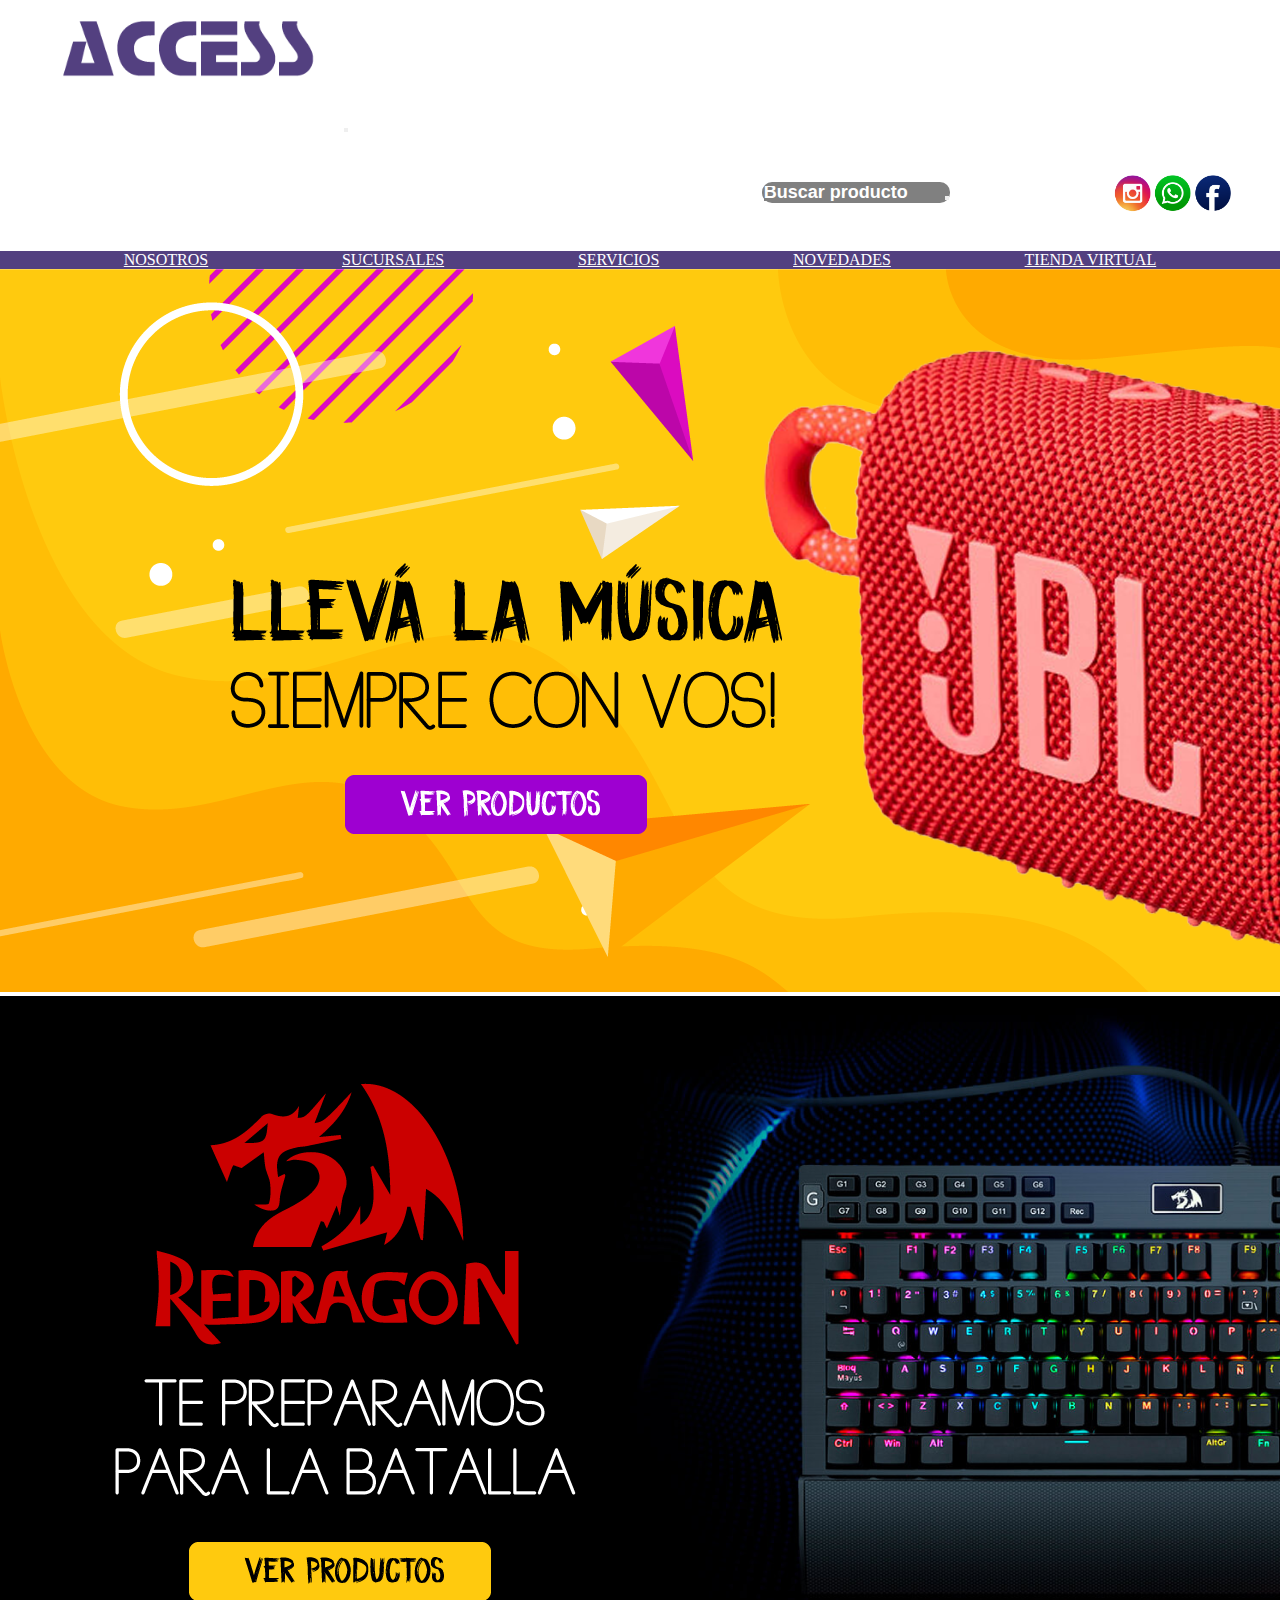
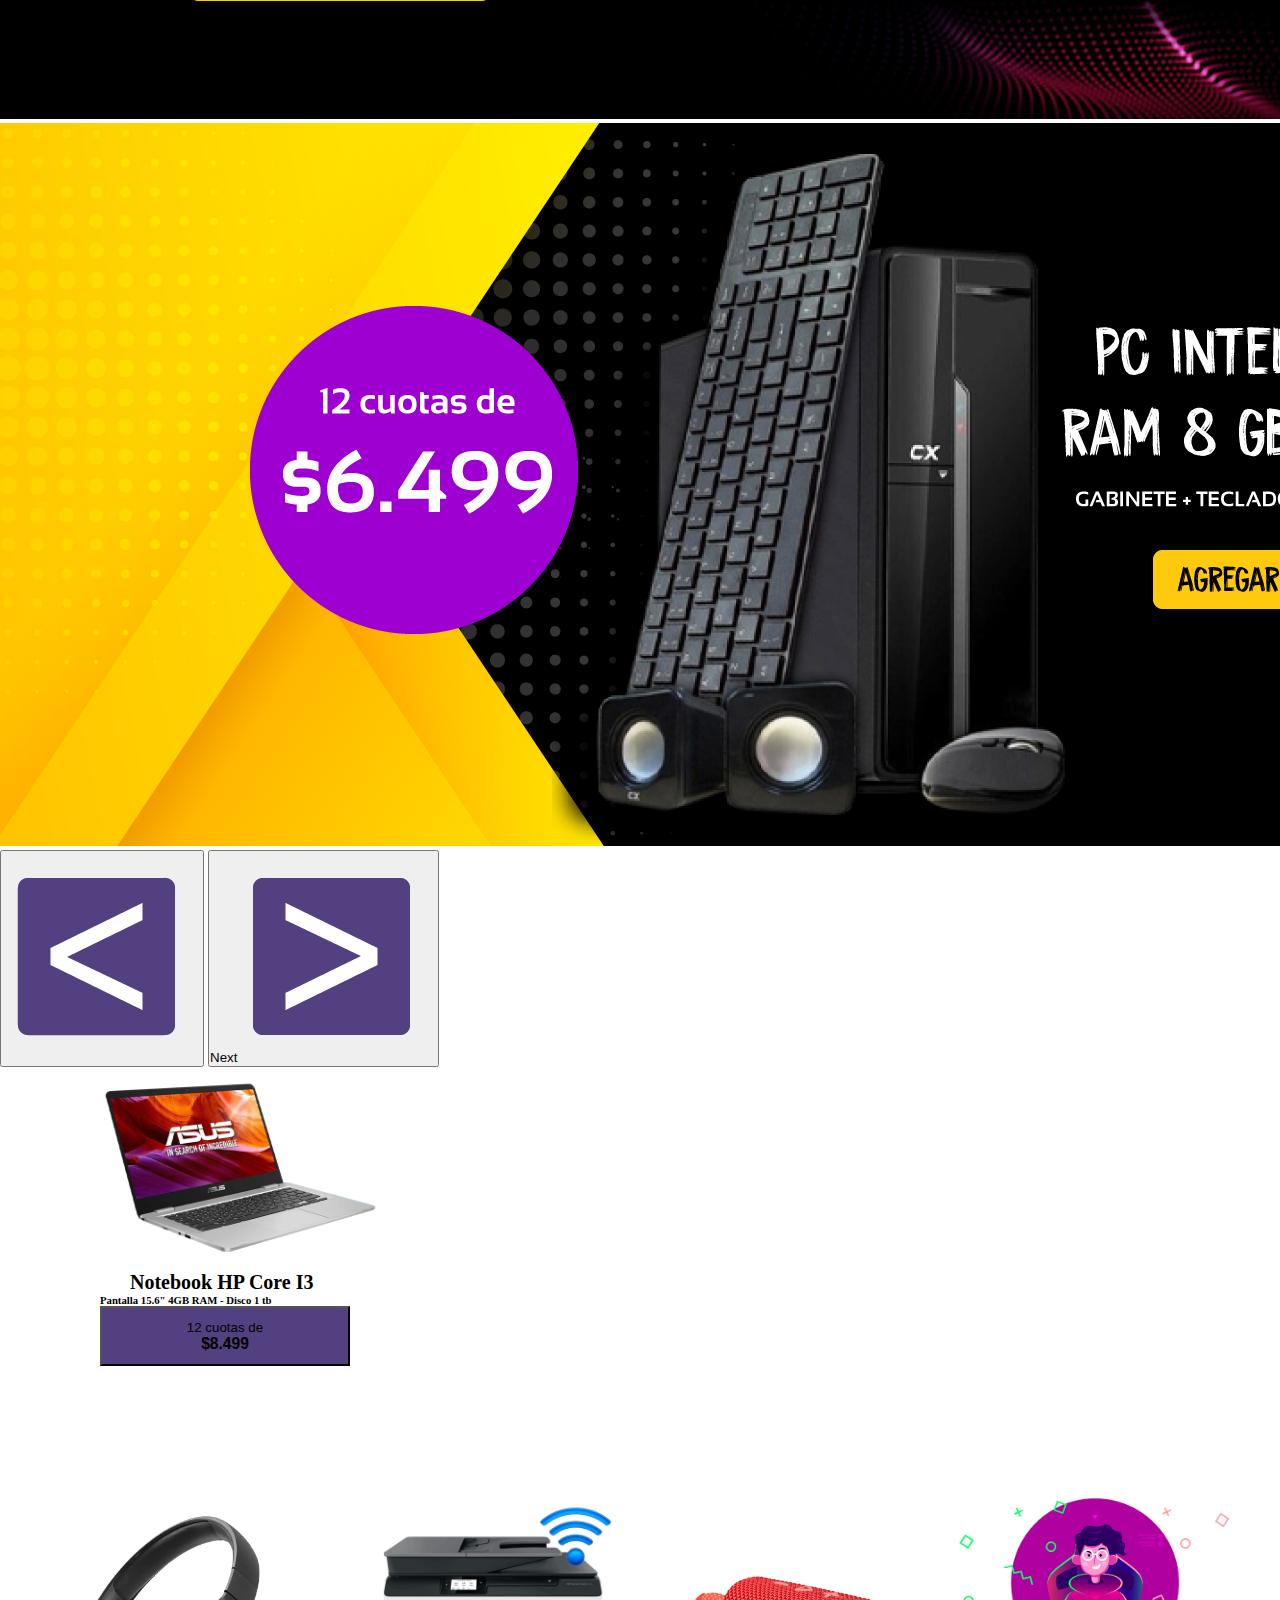
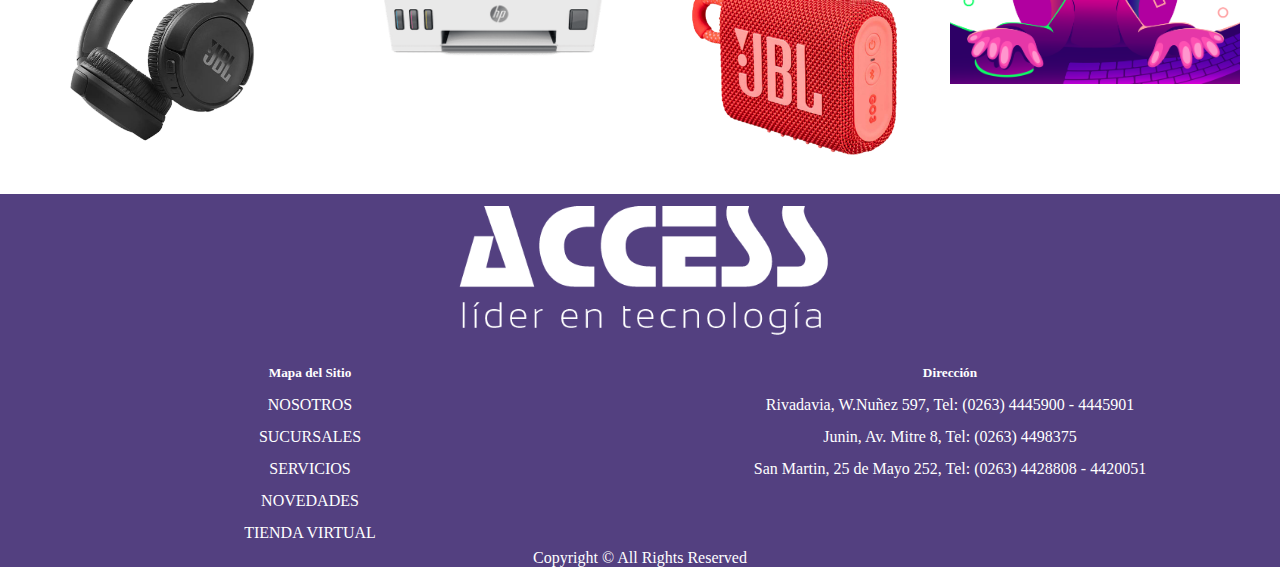
<file: index.html>
<!DOCTYPE html>
<html lang="es">

<head>
  <meta charset="UTF-8" />
  <meta http-equiv="X-UA-Compatible" content="IE=edge" />
  <meta name="viewport" content="width=device-width, initial-scale=1.0" />
  <title>ACCESS - TIENDA VIRTUAL</title>
  <link rel="stylesheet" href="https://cdnjs.cloudflare.com/ajax/libs/font-awesome/6.0.0-beta3/css/all.min.css"
    integrity="sha512-Fo3rlrZj/k7ujTnHg4CGR2D7kSs0v4LLanw2qksYuRlEzO+tcaEPQogQ0KaoGN26/zrn20ImR1DfuLWnOo7aBA=="
    crossorigin="anonymous" referrerpolicy="no-referrer" />

  <link href="https://cdn.jsdelivr.net/npm/bootstrap@5.0.2/dist/css/bootstrap.min.css" rel="stylesheet"
    integrity="sha384-EVSTQN3/azprG1Anm3QDgpJLIm9Nao0Yz1ztcQTwFspd3yD65VohhpuuCOmLASjC" crossorigin="anonymous" />

  <link rel="stylesheet" href="webaccess/public/css/home.css" />
  <link rel="stylesheet" media="only screen and (max-width: 768px)" href="webaccess/public/css/home.css" />
  <link rel="stylesheet" href="https://fonts.googleapis.com/css?family=ExpletusSans" />

  <script src="https://cdn.jsdelivr.net/npm/bootstrap@5.0.2/dist/js/bootstrap.bundle.min.js"
    integrity="sha384-MrcW6ZMFYlzcLA8Nl+NtUVF0sA7MsXsP1UyJoMp4YLEuNSfAP+JcXn/tWtIaxVXM" crossorigin="anonymous">
  </script>
</head>

<body class="hidden">
  <!-- HOME -->
  <!-- CARGA PREVIA -->
  <div class="centrado" id="onload">
    <div class="d-flex justify-content-center text-warning">
      <div class="spinner-border" role="status">
        <span class="visually-hidden">Loading...</span>
      </div>
    </div>
  </div>
  <!-- ENCABEZADO -->
  <header class="header">
    <nav class="navbar bootless-margin navbar-expand-lg navbar-light bg-dark">
      <div class="container-fluid bootless-container">
        <div class="fixed-elements-nav">
          <a class="" href="index.html"><img class="logo" src="webaccess/public/img/logo.png" alt="logo access" /></a>
          <button class="navbar-toggler" type="button" data-bs-toggle="collapse" data-bs-target="#navbarText"
            aria-controls="navbarText" aria-expanded="false" aria-label="Toggle navigation">
            <span class="navbar-toggler-icon"></span>
          </button>
        </div>


        <div class="collapse navbar-collapse inline-elements-nav " id="navbarText">
          <ul class="navbar-nav  mb-2 mb-lg-0">
            <form class="search d-flex">
              <input class="form-control me-2" type="search" placeholder="Buscar producto" aria-label="Search" />
              <button class="btn btn" type="submit">
                <i class="fas fa-search"></i>
              </button>
            </form>

            <ul class="nav-smallscreen">
              <li class="nav-item">
                <a class="nav-link active" aria-current="page" href="nosotros.html">NOSOTROS</a>
              </li>
              <li class="nav-item">
                <a class="nav-link" href="sucursales.html">SUCURSALES</a>
              </li>
              <li class="nav-item">
                <a class="nav-link" href="servicios.html">SERVICIOS</a>
              </li>
              <li class="nav-item">
                <a class="nav-link" href="novedades.html">NOVEDADES</a>
              </li>
              <li class="nav-item">
                <a class="nav-link" href="tienda.html" tabindex="-1" aria-disabled="true"><i
                    class="fas fa-shopping-cart"></i>TIENDA VIRTUAL</a>
              </li>
            </ul>
            <div class=" login-media" id="navbarSupportedContent">
              <ul class="navbar-nav  mb-2 mb-lg-0">
                <li class="nav-item sesion">
                  <a class=" nav-link" aria-current="page" href="login.html"><i class="fas fa-3x fa-user"></i>Iniciar
                    sesión</a>
                </li>
                <ul class="redes d-flex" aria-labelledby="navbarDropdown">
                  <li>
                    <a class="instagram" href="#"><img class="instagram" src="webaccess/public/img/iconos-redes3.png"
                        alt="instagram" /></a>
                  </li>
                  <li>
                    <a class="whatsapp" href="#"><img class="whatsapp" src="webaccess/public/img/iconos-redes2.png"
                        alt="whatsapp" /></a>
                  </li>
                  <li>
                    <a class="facebook" href="#"><img class="facebook" src="webaccess/public/img/iconos-redes1.png"
                        alt="facebook" /></a>
                  </li>
                </ul>
              </ul>
            </div>
          </ul>

        </div>
      </div>
    </nav>
  </header>

  <!-- NAVEGADOR -->

  <ul class="nav">
    <li class="nav-item">
      <a class="nav-link active" aria-current="page" href="nosotros.html">NOSOTROS</a>
    </li>
    <li class="nav-item">
      <a class="nav-link" href="sucursales.html">SUCURSALES</a>
    </li>
    <li class="nav-item">
      <a class="nav-link" href="servicios.html">SERVICIOS</a>
    </li>
    <li class="nav-item">
      <a class="nav-link" href="novedades.html">NOVEDADES</a>
    </li>
    <li class="nav-item">
      <a class="nav-link" href="tienda.html" tabindex="-1" aria-disabled="true"><i
          class="fas fa-shopping-cart"></i>TIENDA VIRTUAL</a>
    </li>
  </ul>

  <!-- CAROUSEL -->

  <div id="carouselExampleControls" class="carousel slide pt-1" data-bs-ride="carousel">
    <div class="carousel-inner">
      <div class="carousel-item active">
        <img src="webaccess/public/img/banner.png" class="d-block w-100" alt="..." />
      </div>
      <div class="carousel-item">
        <img src="webaccess/public/img/banner1.png" class="d-block w-100" alt="..." />
      </div>
      <div class="carousel-item">
        <img src="webaccess/public/img/banner2.png" class="d-block w-100" alt="..." />
      </div>
    </div>
    <button class="carousel-control-prev" type="button" data-bs-target="#carouselExampleControls" data-bs-slide="prev">
      <span class="carousel-control-prev-icon" aria-hidden="true"></span>
      <span class="visually-hidden"></span><img src="webaccess/public/img/btn-atras.png" alt="">
    </button>
    <button class="carousel-control-next" type="button" data-bs-target="#carouselExampleControls" data-bs-slide="next">
      <span class="carousel-control-next-icon" aria-hidden="true"></span>
      <span class="visually-hidden">Next</span><img src="webaccess/public/img/btn-siguiente.png" alt="">
    </button>
  </div>

  <!-- PRODUCTOS PEQUEÑOS CON PRECIOS -->
  <div class="card-body sliderinf bg-light">
    <div class="sliding-background" style="animation: slide 0s linear infinite;">
      <div class="sldartimg">
        <img class="imgsliderinf" src="webaccess/public/img/NOTE-ASUS.png" alt="">
        <br>
        <div class="descripcion-img">
          <h4 class="tituloimg">Notebook HP Core I3</h4>
          <h6 class="descripcionimg">Pantalla 15.6" 4GB RAM - Disco 1 tb</h6>
        </div>
        <button type="button" class="buttonimg btn btn-primary btn-sm">12 cuotas de</h6>
          <h3 class="precio">$8.499</h3>
        </button>
      </div>
    </div>
  </div>
  <!-- AGRUPACION DE CATEGORIAS EN 4 TARJETAS GRANDES -->

  <div class="container contenedor-tarjetas">
    <div class="container-fluid m-5">
      <div class="row row-cols-2">
        <div class="novedad col-5 bg-danger p-2 m-2">
          <img class="novedad-imagen" src="webaccess/public/img/Auricular-jbl.png" alt="" />
        </div>
        <div class="novedad col-5 bg-dark p-2 m-2">
          <img class="novedad-imagen" src="webaccess/public/img/IMPRESORA-HP.png" alt="" />
        </div>
        <div class="novedad col-5 bg-warning p-2 m-2">
          <img class="novedad-imagen" src="webaccess/public/img/parlante-jbl1.png" alt="" />
        </div>
        <div class="novedad col-5 bg-success p-2 m-2">
          <img class="novedad-imagen" src="webaccess/public/img/pibe-de-fondo.png" alt="" />
        </div>
      </div>
    </div>
  </div>
  <!-- FOOTER -->

  <footer class="footer">
    <div>
      <img class="logo-blanco" src="webaccess/public/img/logo-blanco.png" alt="access" />
    </div>

    <ul class="row">
      <li>
        <h5>Mapa del Sitio</h5>

        <ul>
          <li>NOSOTROS</li>
          <li>SUCURSALES</li>
          <li>SERVICIOS</li>
          <li>NOVEDADES</li>
          <li>TIENDA VIRTUAL</li>
        </ul>
      </li>

      <li>
        <h5>Dirección</h5>
        <p>Rivadavia, W.Nuñez 597, Tel: (0263) 4445900 - 4445901</p>
        <p>Junin, Av. Mitre 8, Tel: (0263) 4498375</p>
        <p>San Martin, 25 de Mayo 252, Tel: (0263) 4428808 - 4420051</p>
      </li>
    </ul>

    <p>Copyright © All Rights Reserved</p>
  </footer>
  <script src="https://code.jquery.com/jquery-3.5.1.js" integrity="sha256-QWo7LDvxbWT2tbbQ97B53yJnYU3WhH/C8ycbRAkjPDc="
    crossorigin="anonymous"></script>
  <script src="https://code.jquery.com/jquery-3.6.0.min.js"></script>
  <script src="webaccess/public/js/preloader.js"></script>

</body>

</html>
</file>
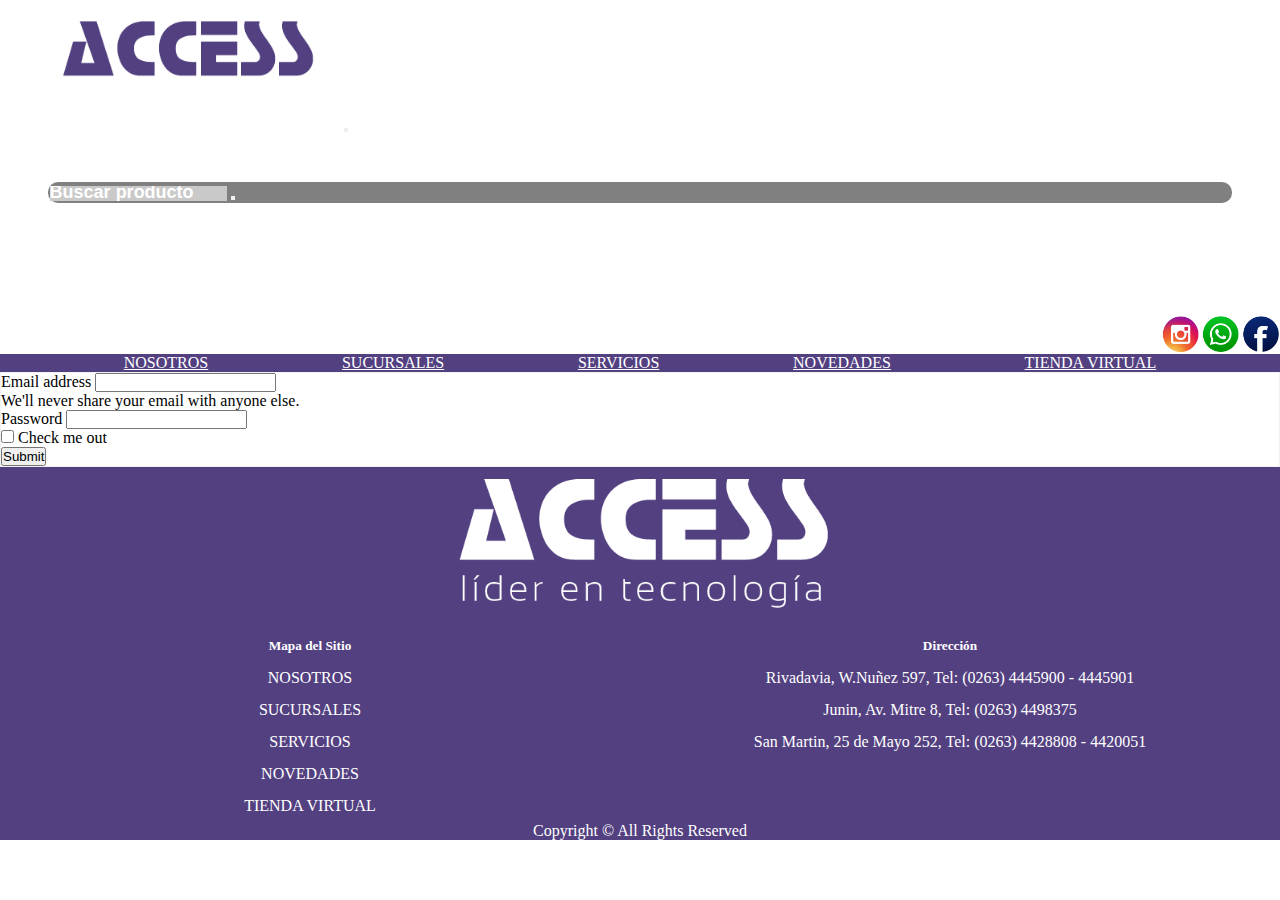
<file: login.html>
<!DOCTYPE html>
<html lang="es">
  <head>
    <meta charset="UTF-8" />
    <meta http-equiv="X-UA-Compatible" content="IE=edge" />
    <meta name="viewport" content="width=device-width, initial-scale=1.0" />
    <title>ACCESS - TIENDA VIRTUAL</title>
    <link
      rel="stylesheet"
      href="https://cdnjs.cloudflare.com/ajax/libs/font-awesome/6.0.0-beta3/css/all.min.css"
      integrity="sha512-Fo3rlrZj/k7ujTnHg4CGR2D7kSs0v4LLanw2qksYuRlEzO+tcaEPQogQ0KaoGN26/zrn20ImR1DfuLWnOo7aBA=="
      crossorigin="anonymous"
      referrerpolicy="no-referrer"
    />
    <link rel="stylesheet" href="/webaccess/public/css/home.css" />
    <link
      rel="stylesheet"
      media="only screen and (max-width: 768px)"
      href="/webaccess/public/css/home.css"
    />
    <link
      href="https://cdn.jsdelivr.net/npm/bootstrap@5.0.2/dist/css/bootstrap.min.css"
      rel="stylesheet"
      integrity="sha384-EVSTQN3/azprG1Anm3QDgpJLIm9Nao0Yz1ztcQTwFspd3yD65VohhpuuCOmLASjC"
      crossorigin="anonymous"
    />
    <script
      src="https://code.jquery.com/jquery-3.5.1.js"
      integrity="sha256-QWo7LDvxbWT2tbbQ97B53yJnYU3WhH/C8ycbRAkjPDc="
      crossorigin="anonymous"
    ></script>

    <link
      rel="stylesheet"
      href="https://fonts.googleapis.com/css?family=ExpletusSans"
    />

    <script
      src="https://cdn.jsdelivr.net/npm/bootstrap@5.0.2/dist/js/bootstrap.bundle.min.js"
      integrity="sha384-MrcW6ZMFYlzcLA8Nl+NtUVF0sA7MsXsP1UyJoMp4YLEuNSfAP+JcXn/tWtIaxVXM"
      crossorigin="anonymous"
    ></script>
  </head>
  <body>
    <!-- HOME -->
    <!-- CARGA PREVIA -->
    <div class="centrado" id="onload">
      <div class="d-flex justify-content-center text-warning">
        <div class="spinner-border" role="status">
          <span class="visually-hidden">Loading...</span>
        </div>
      </div>
    </div>
    <script src="https://code.jquery.com/jquery-3.6.0.min.js"></script>
    <script src="/webaccess/public/js/preloader.js"></script>
    <!-- ENCABEZADO -->
    <header class="header">
      <nav class="navbar navbar-expand-lg navbar-light bg-dark bg-gradient">
        <div class="container-fluid">
          <a class="" href="index.html"
            ><img
              class="logo"
              src="/webaccess/public/img/logo.png"
              alt="logo access"
          /></a>
          <button
            class="navbar-toggler"
            type="button"
            data-bs-toggle="collapse"
            data-bs-target="#navbarSupportedContent"
            aria-controls="navbarSupportedContent"
            aria-expanded="false"
            aria-label="Toggle navigation"
          >
            <span class="navbar-toggler-icon"></span>
          </button>
          <form class="search d-flex">
            <input
              class="form-control me-2"
              type="search"
              placeholder="Buscar producto"
              aria-label="Search"
              style="background-color: rgb(201, 201, 201)"
            />
            <button class="btn btn" type="submit">
              <i class="fas fa-search"></i>
            </button>
          </form>
          <div class="collapse navbar-collapse" id="navbarSupportedContent">
            <ul class="navbar-nav me-auto mb-2 mb-lg-0">
              <li class="nav-item">
                <a
                  class="sesion nav-link"
                  style="color: white; font-size: 20px"
                  aria-current="page"
                  href="#"
                  ><i class="fas fa-3x fa-user" style="margin: 10px"></i>Iniciar
                  sesión</a
                >
              </li>
              <ul class="redes d-flex" aria-labelledby="navbarDropdown">
                <li>
                  <a class="instagram" href="#"
                    ><img
                      class="instagram"
                      src="/webaccess/public/img/iconos-redes3.png"
                      alt="instagram"
                  /></a>
                </li>
                <li>
                  <a class="whatsapp" href="#"
                    ><img
                      class="whatsapp"
                      src="/webaccess/public/img/iconos-redes2.png"
                      alt="whatsapp"
                  /></a>
                </li>
                <li>
                  <a class="facebook" href="#"
                    ><img
                      class="facebook"
                      src="/webaccess/public/img/iconos-redes1.png"
                      alt="facebook"
                  /></a>
                </li>
              </ul>
            </ul>
          </div>
        </div>
      </nav>
    </header>

    <!-- NAVEGADOR -->

    <ul class="nav">
      <li class="nav-item">
        <a class="nav-link active" aria-current="page" href="nosotros.html"
          >NOSOTROS</a
        >
      </li>
      <li class="nav-item">
        <a class="nav-link" href="sucursales.html">SUCURSALES</a>
      </li>
      <li class="nav-item">
        <a class="nav-link" href="servicios.html">SERVICIOS</a>
      </li>
      <li class="nav-item">
        <a class="nav-link" href="novedades.html">NOVEDADES</a>
      </li>
      <li class="nav-item">
        <a
          class="nav-link"
          href="tienda.html"
          tabindex="-1"
          aria-disabled="true"
          ><i class="fas fa-shopping-cart"></i>TIENDA VIRTUAL</a
        >
      </li>
    </ul>
    <form>
      <div class="mb-3">
        <label for="exampleInputEmail1" class="form-label">Email address</label>
        <input
          type="email"
          class="form-control"
          id="exampleInputEmail1"
          aria-describedby="emailHelp"
        />
        <div id="emailHelp" class="form-text">
          We'll never share your email with anyone else.
        </div>
      </div>
      <div class="mb-3">
        <label for="exampleInputPassword1" class="form-label">Password</label>
        <input
          type="password"
          class="form-control"
          id="exampleInputPassword1"
        />
      </div>
      <div class="mb-3 form-check">
        <input type="checkbox" class="form-check-input" id="exampleCheck1" />
        <label class="form-check-label" for="exampleCheck1">Check me out</label>
      </div>
      <button type="submit" class="btn btn-primary">Submit</button>
    </form>

    <!-- FOOTER -->
    <footer class="footer">
      <div>
        <img
          class="logo-blanco"
          src="/webaccess/public/img/logo-blanco.png"
          alt="access"
        />
      </div>

      <ul class="row">
        <li>
          <h5>Mapa del Sitio</h5>

          <ul>
            <li>NOSOTROS</li>
            <li>SUCURSALES</li>
            <li>SERVICIOS</li>
            <li>NOVEDADES</li>
            <li>TIENDA VIRTUAL</li>
          </ul>
        </li>

        <li>
          <h5>Dirección</h5>
          <p>Rivadavia, W.Nuñez 597, Tel: (0263) 4445900 - 4445901</p>
          <p>Junin, Av. Mitre 8, Tel: (0263) 4498375</p>
          <p>San Martin, 25 de Mayo 252, Tel: (0263) 4428808 - 4420051</p>
        </li>
      </ul>

      <p>Copyright © All Rights Reserved</p>
    </footer>
  </body>
</html>
</file>
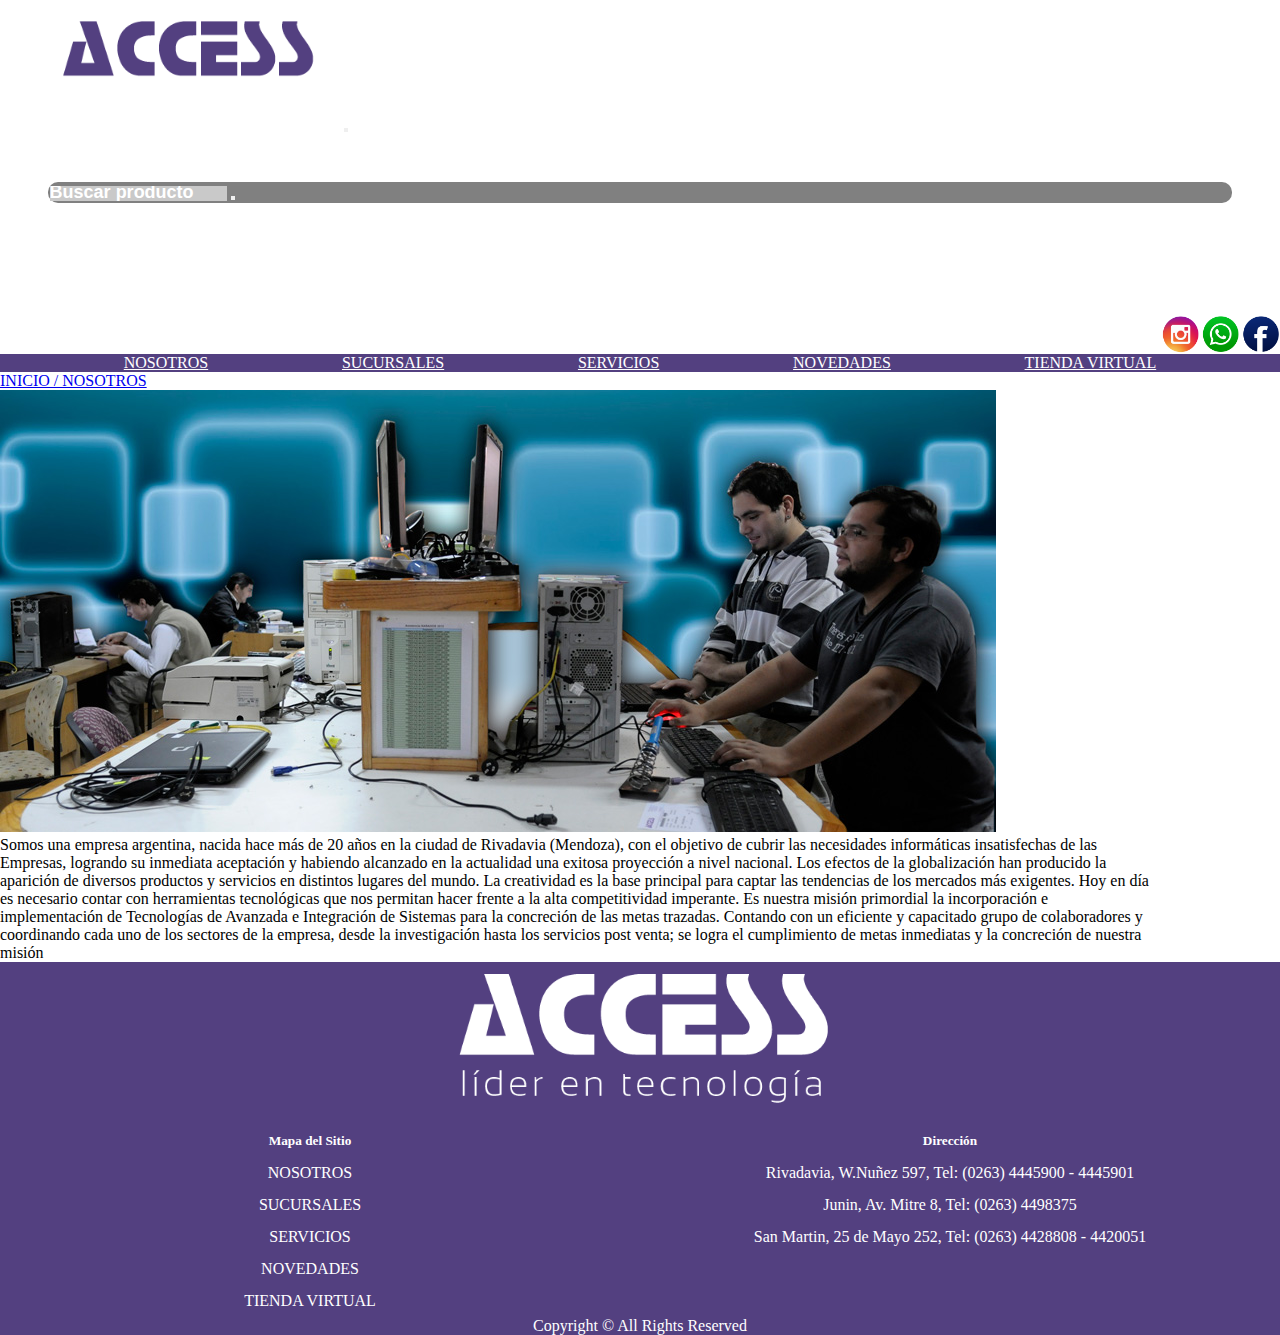
<file: nosotros.html>
<!DOCTYPE html>
<html lang="es">
  <head>
    <meta charset="UTF-8" />
    <meta http-equiv="X-UA-Compatible" content="IE=edge" />
    <meta name="viewport" content="width=device-width, initial-scale=1.0" />
    <title>ACCESS - TIENDA VIRTUAL</title>
    <link
      rel="stylesheet"
      href="https://cdnjs.cloudflare.com/ajax/libs/font-awesome/6.0.0-beta3/css/all.min.css"
      integrity="sha512-Fo3rlrZj/k7ujTnHg4CGR2D7kSs0v4LLanw2qksYuRlEzO+tcaEPQogQ0KaoGN26/zrn20ImR1DfuLWnOo7aBA=="
      crossorigin="anonymous"
      referrerpolicy="no-referrer"
    />
    <link rel="stylesheet" href="/webaccess/public/css/home.css" />
    <link
      rel="stylesheet"
      media="only screen and (max-width: 768px)"
      href="/webaccess/public/css/home.css"
    />
    <link
      href="https://cdn.jsdelivr.net/npm/bootstrap@5.0.2/dist/css/bootstrap.min.css"
      rel="stylesheet"
      integrity="sha384-EVSTQN3/azprG1Anm3QDgpJLIm9Nao0Yz1ztcQTwFspd3yD65VohhpuuCOmLASjC"
      crossorigin="anonymous"
    />
    <script
      src="https://code.jquery.com/jquery-3.5.1.js"
      integrity="sha256-QWo7LDvxbWT2tbbQ97B53yJnYU3WhH/C8ycbRAkjPDc="
      crossorigin="anonymous"
    ></script>

    <link
      rel="stylesheet"
      href="https://fonts.googleapis.com/css?family=ExpletusSans"
    />

    <script
      src="https://cdn.jsdelivr.net/npm/bootstrap@5.0.2/dist/js/bootstrap.bundle.min.js"
      integrity="sha384-MrcW6ZMFYlzcLA8Nl+NtUVF0sA7MsXsP1UyJoMp4YLEuNSfAP+JcXn/tWtIaxVXM"
      crossorigin="anonymous"
    ></script>
  </head>
  <body>
    <!-- HOME -->
    <!-- CARGA PREVIA -->
    <div class="centrado" id="onload">
      <div class="d-flex justify-content-center text-warning">
        <div class="spinner-border" role="status">
          <span class="visually-hidden">Loading...</span>
        </div>
      </div>
    </div>
    <script src="https://code.jquery.com/jquery-3.6.0.min.js"></script>
    <script src="/webaccess/public/js/preloader.js"></script>
    <!-- ENCABEZADO -->
    <header class="header">
      <nav class="navbar navbar-expand-lg navbar-light bg-dark bg-gradient">
        <div class="container-fluid">
          <a class="" href="index.html"><img
            class="logo"
            src="/webaccess/public/img/logo.png"
            alt="logo access"
          /></a>
          <button
            class="navbar-toggler"
            type="button"
            data-bs-toggle="collapse"
            data-bs-target="#navbarSupportedContent"
            aria-controls="navbarSupportedContent"
            aria-expanded="false"
            aria-label="Toggle navigation"
          >
            <span class="navbar-toggler-icon"></span>
          </button>
          <form class="search d-flex">
            <input
              class="form-control me-2"
              type="search"
              placeholder="Buscar producto"
              aria-label="Search"
              style="background-color: rgb(201, 201, 201)"
            />
            <button class="btn btn" type="submit">
              <i class="fas fa-search"></i>
            </button>
          </form>
          <div class="collapse navbar-collapse" id="navbarSupportedContent">
            <ul class="navbar-nav me-auto mb-2 mb-lg-0">
              <li class="nav-item">
                <a
                  class="sesion nav-link"
                  style="color: white; font-size: 20px"
                  aria-current="page"
                  href="login.html"
                  ><i class="fas fa-3x fa-user" style="margin: 10px"></i>Iniciar
                  sesión</a
                >
              </li>
              <ul class="redes d-flex" aria-labelledby="navbarDropdown">
                <li>
                  <a class="instagram" href="#"
                    ><img
                      class="instagram"
                      src="/webaccess/public/img/iconos-redes3.png"
                      alt="instagram"
                  /></a>
                </li>
                <li>
                  <a class="whatsapp" href="#"
                    ><img
                      class="whatsapp"
                      src="/webaccess/public/img/iconos-redes2.png"
                      alt="whatsapp"
                  /></a>
                </li>
                <li>
                  <a class="facebook" href="#"
                    ><img
                      class="facebook"
                      src="/webaccess/public/img/iconos-redes1.png"
                      alt="facebook"
                  /></a>
                </li>
              </ul>
            </ul>
          </div>
        </div>
      </nav>
    </header>

    <!-- NAVEGADOR -->

    <ul class="nav">
      <li class="nav-item">
        <a class="nav-link active" aria-current="page" href="nosotros.html">NOSOTROS</a>
      </li>
      <li class="nav-item">
        <a class="nav-link" href="sucursales.html">SUCURSALES</a>
      </li>
      <li class="nav-item">
        <a class="nav-link" href="servicios.html">SERVICIOS</a>
      </li>
      <li class="nav-item">
        <a class="nav-link" href="novedades.html">NOVEDADES</a>
      </li>
      <li class="nav-item">
        <a
          class="nav-link"
          href="tienda.html"
          tabindex="-1"
          aria-disabled="true"
          ><i class="fas fa-shopping-cart"></i>TIENDA VIRTUAL</a
        >
      </li>
    </ul>

<!-- NOSOTROS -->

    <!-- NAV DE NOSOTROS -->

    <nav class="navbar navbar-light bg-light">
        <div class="container-fluid">
          <a class="navbar-brand" href="#">INICIO / NOSOTROS</a>
        </div>
      </nav>
  
      <div class="container-fluid pt-2 pb-2">
        <div class="card container-fluid" style="width: 90%">
          <img
            src="/webaccess/public/img/nosotros.jpg"
            class="card-img-top"
            alt="..."
          />
          <div class="card-body">
            <p class="card-text">
              Somos una empresa argentina, nacida hace más de 20 años en la ciudad
              de Rivadavia (Mendoza), con el objetivo de cubrir las necesidades
              informáticas insatisfechas de las Empresas, logrando su inmediata
              aceptación y habiendo alcanzado en la actualidad una exitosa
              proyección a nivel nacional. Los efectos de la globalización han
              producido la aparición de diversos productos y servicios en
              distintos lugares del mundo. La creatividad es la base principal
              para captar las tendencias de los mercados más exigentes. Hoy en día
              es necesario contar con herramientas tecnológicas que nos permitan
              hacer frente a la alta competitividad imperante. Es nuestra misión
              primordial la incorporación e implementación de Tecnologías de
              Avanzada e Integración de Sistemas para la concreción de las metas
              trazadas. Contando con un eficiente y capacitado grupo de
              colaboradores y coordinando cada uno de los sectores de la empresa,
              desde la investigación hasta los servicios post venta; se logra el
              cumplimiento de metas inmediatas y la concreción de nuestra misión
            </p>
          </div>
        </div>
      </div>

<!-- FOOTER -->


<footer class="footer">
  <div>
    <img
      class="logo-blanco"
      src="/webaccess/public/img/logo-blanco.png"
      alt="access"
    />
  </div>

  <ul class="row">
    <li>
      <h5>Mapa del Sitio</h5>

      <ul>
        <li>NOSOTROS</li>
        <li>SUCURSALES</li>
        <li>SERVICIOS</li>
        <li>NOVEDADES</li>
        <li>TIENDA VIRTUAL</li>
      </ul>
    </li>

    <li>
      <h5>Dirección</h5>
      <p>Rivadavia, W.Nuñez 597, Tel: (0263) 4445900 - 4445901</p>
          <p>Junin, Av. Mitre 8, Tel: (0263) 4498375</p>
          <p>San Martin, 25 de Mayo 252, Tel: (0263) 4428808 - 4420051</p>
    </li>
  </ul>

  <p>Copyright © All Rights Reserved</p>
</footer>
</body>
</html>
</file>
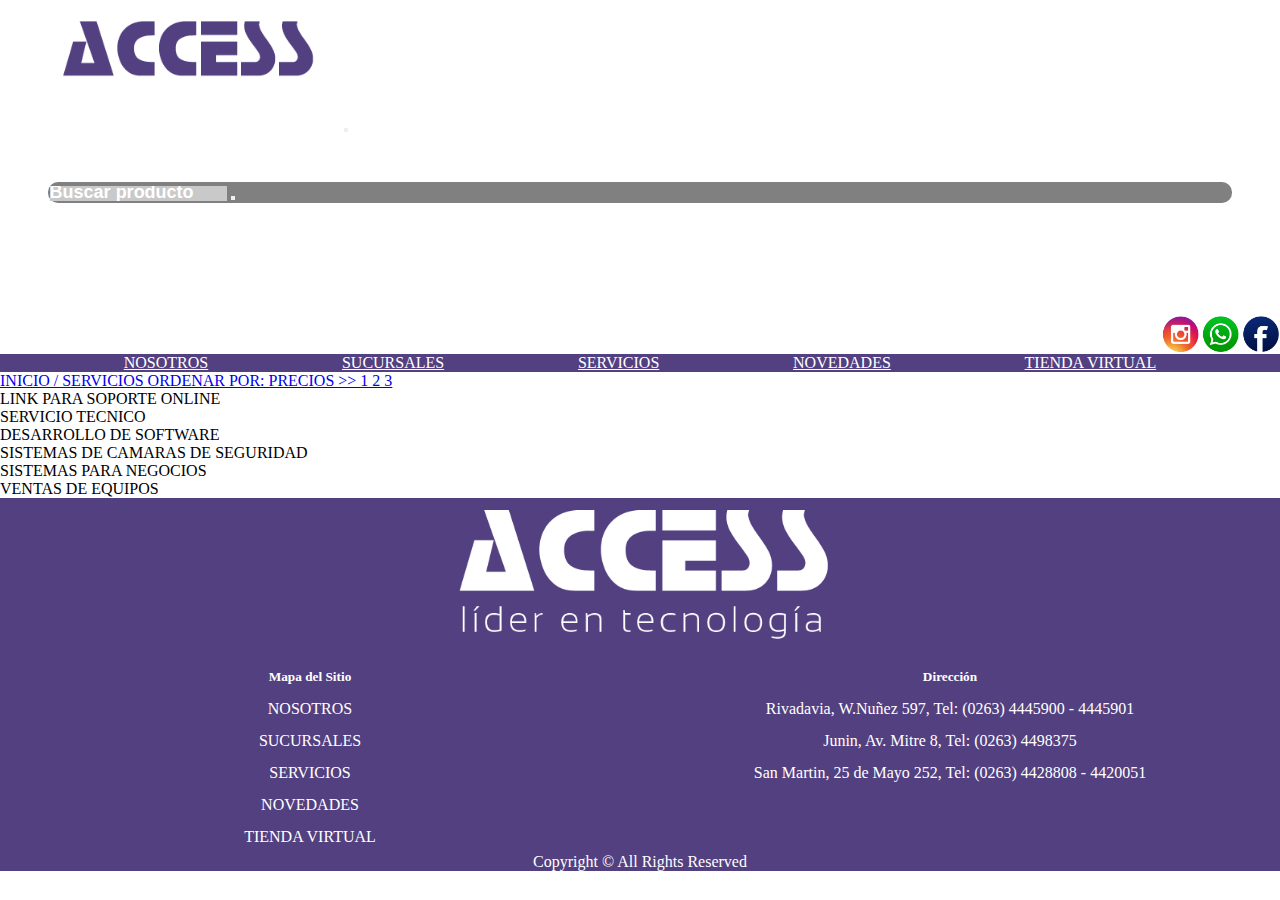
<file: servicios.html>
<!DOCTYPE html>
<html lang="es">
  <head>
    <meta charset="UTF-8" />
    <meta http-equiv="X-UA-Compatible" content="IE=edge" />
    <meta name="viewport" content="width=device-width, initial-scale=1.0" />
    <title>ACCESS - TIENDA VIRTUAL</title>
    <link
      rel="stylesheet"
      href="https://cdnjs.cloudflare.com/ajax/libs/font-awesome/6.0.0-beta3/css/all.min.css"
      integrity="sha512-Fo3rlrZj/k7ujTnHg4CGR2D7kSs0v4LLanw2qksYuRlEzO+tcaEPQogQ0KaoGN26/zrn20ImR1DfuLWnOo7aBA=="
      crossorigin="anonymous"
      referrerpolicy="no-referrer"
    />
    <link rel="stylesheet" href="/webaccess/public/css/home.css" />
    <link
      rel="stylesheet"
      media="only screen and (max-width: 768px)"
      href="/webaccess/public/css/home.css"
    />
    <link
      href="https://cdn.jsdelivr.net/npm/bootstrap@5.0.2/dist/css/bootstrap.min.css"
      rel="stylesheet"
      integrity="sha384-EVSTQN3/azprG1Anm3QDgpJLIm9Nao0Yz1ztcQTwFspd3yD65VohhpuuCOmLASjC"
      crossorigin="anonymous"
    />
    <script
      src="https://code.jquery.com/jquery-3.5.1.js"
      integrity="sha256-QWo7LDvxbWT2tbbQ97B53yJnYU3WhH/C8ycbRAkjPDc="
      crossorigin="anonymous"
    ></script>

    <link
      rel="stylesheet"
      href="https://fonts.googleapis.com/css?family=ExpletusSans"
    />

    <script
      src="https://cdn.jsdelivr.net/npm/bootstrap@5.0.2/dist/js/bootstrap.bundle.min.js"
      integrity="sha384-MrcW6ZMFYlzcLA8Nl+NtUVF0sA7MsXsP1UyJoMp4YLEuNSfAP+JcXn/tWtIaxVXM"
      crossorigin="anonymous"
    ></script>
  </head>
  <body>
    <!-- HOME -->
    <!-- CARGA PREVIA -->
    <div class="centrado" id="onload">
      <div class="d-flex justify-content-center text-warning">
        <div class="spinner-border" role="status">
          <span class="visually-hidden">Loading...</span>
        </div>
      </div>
    </div>
    <script src="https://code.jquery.com/jquery-3.6.0.min.js"></script>
    <script src="/webaccess/public/js/preloader.js"></script>
    <!-- ENCABEZADO -->
    <header class="header">
      <nav class="navbar navbar-expand-lg navbar-light bg-dark bg-gradient">
        <div class="container-fluid">
          <a class="" href="index.html"><img
            class="logo"
            src="/webaccess/public/img/logo.png"
            alt="logo access"
          /></a>
          <button
            class="navbar-toggler"
            type="button"
            data-bs-toggle="collapse"
            data-bs-target="#navbarSupportedContent"
            aria-controls="navbarSupportedContent"
            aria-expanded="false"
            aria-label="Toggle navigation"
          >
            <span class="navbar-toggler-icon"></span>
          </button>
          <form class="search d-flex">
            <input
              class="form-control me-2"
              type="search"
              placeholder="Buscar producto"
              aria-label="Search"
              style="background-color: rgb(201, 201, 201)"
            />
            <button class="btn btn" type="submit">
              <i class="fas fa-search"></i>
            </button>
          </form>
          <div class="collapse navbar-collapse" id="navbarSupportedContent">
            <ul class="navbar-nav me-auto mb-2 mb-lg-0">
              <li class="nav-item">
                <a
                  class="sesion nav-link"
                  style="color: white; font-size: 20px"
                  aria-current="page"
                  href="login.html"
                  ><i class="fas fa-3x fa-user" style="margin: 10px"></i>Iniciar
                  sesión</a
                >
              </li>
              <ul class="redes d-flex" aria-labelledby="navbarDropdown">
                <li>
                  <a class="instagram" href="#"
                    ><img
                      class="instagram"
                      src="/webaccess/public/img/iconos-redes3.png"
                      alt="instagram"
                  /></a>
                </li>
                <li>
                  <a class="whatsapp" href="#"
                    ><img
                      class="whatsapp"
                      src="/webaccess/public/img/iconos-redes2.png"
                      alt="whatsapp"
                  /></a>
                </li>
                <li>
                  <a class="facebook" href="#"
                    ><img
                      class="facebook"
                      src="/webaccess/public/img/iconos-redes1.png"
                      alt="facebook"
                  /></a>
                </li>
              </ul>
            </ul>
          </div>
        </div>
      </nav>
    </header>

    <!-- NAVEGADOR -->

    <ul class="nav">
      <li class="nav-item">
        <a class="nav-link active" aria-current="page" href="nosotros.html">NOSOTROS</a>
      </li>
      <li class="nav-item">
        <a class="nav-link" href="sucursales.html">SUCURSALES</a>
      </li>
      <li class="nav-item">
        <a class="nav-link" href="servicios.html">SERVICIOS</a>
      </li>
      <li class="nav-item">
        <a class="nav-link" href="novedades.html">NOVEDADES</a>
      </li>
      <li class="nav-item">
        <a
          class="nav-link"
          href="tienda.html"
          tabindex="-1"
          aria-disabled="true"
          ><i class="fas fa-shopping-cart"></i>TIENDA VIRTUAL</a
        >
      </li>
    </ul>

<!-- SERVICIOS -->

    <!-- NAV DE SERVICIOS Y PAGINACION -->

    <nav class="navbar navbar-light bg-light">
        <div class="container-fluid">
          <a class="navbar-brand" href="#"
            >INICIO / SERVICIOS ORDENAR POR: PRECIOS >> 1 2 3</a
          >
        </div>
      </nav>
  
      <!-- SERVICIOS -->
  
      <!-- LINK PARA SOPORTE ONLINE -->
  
      <ul>
        <li>LINK PARA SOPORTE ONLINE</li>
      </ul>
  
      <ul>
        <li>SERVICIO TECNICO</li>
        <li>DESARROLLO DE SOFTWARE</li>
        <li>SISTEMAS DE CAMARAS DE SEGURIDAD</li>
        <li>SISTEMAS PARA NEGOCIOS</li>
        <li>VENTAS DE EQUIPOS</li>
      </ul>


<!-- FOOTER -->


<footer class="footer">
  <div>
    <img
      class="logo-blanco"
      src="/webaccess/public/img/logo-blanco.png"
      alt="access"
    />
  </div>

  <ul class="row">
    <li>
      <h5>Mapa del Sitio</h5>

      <ul>
        <li>NOSOTROS</li>
        <li>SUCURSALES</li>
        <li>SERVICIOS</li>
        <li>NOVEDADES</li>
        <li>TIENDA VIRTUAL</li>
      </ul>
    </li>

    <li>
      <h5>Dirección</h5>
      <p>Rivadavia, W.Nuñez 597, Tel: (0263) 4445900 - 4445901</p>
          <p>Junin, Av. Mitre 8, Tel: (0263) 4498375</p>
          <p>San Martin, 25 de Mayo 252, Tel: (0263) 4428808 - 4420051</p>
    </li>
  </ul>

  <p>Copyright © All Rights Reserved</p>
</footer>
</body>
</html>
</file>
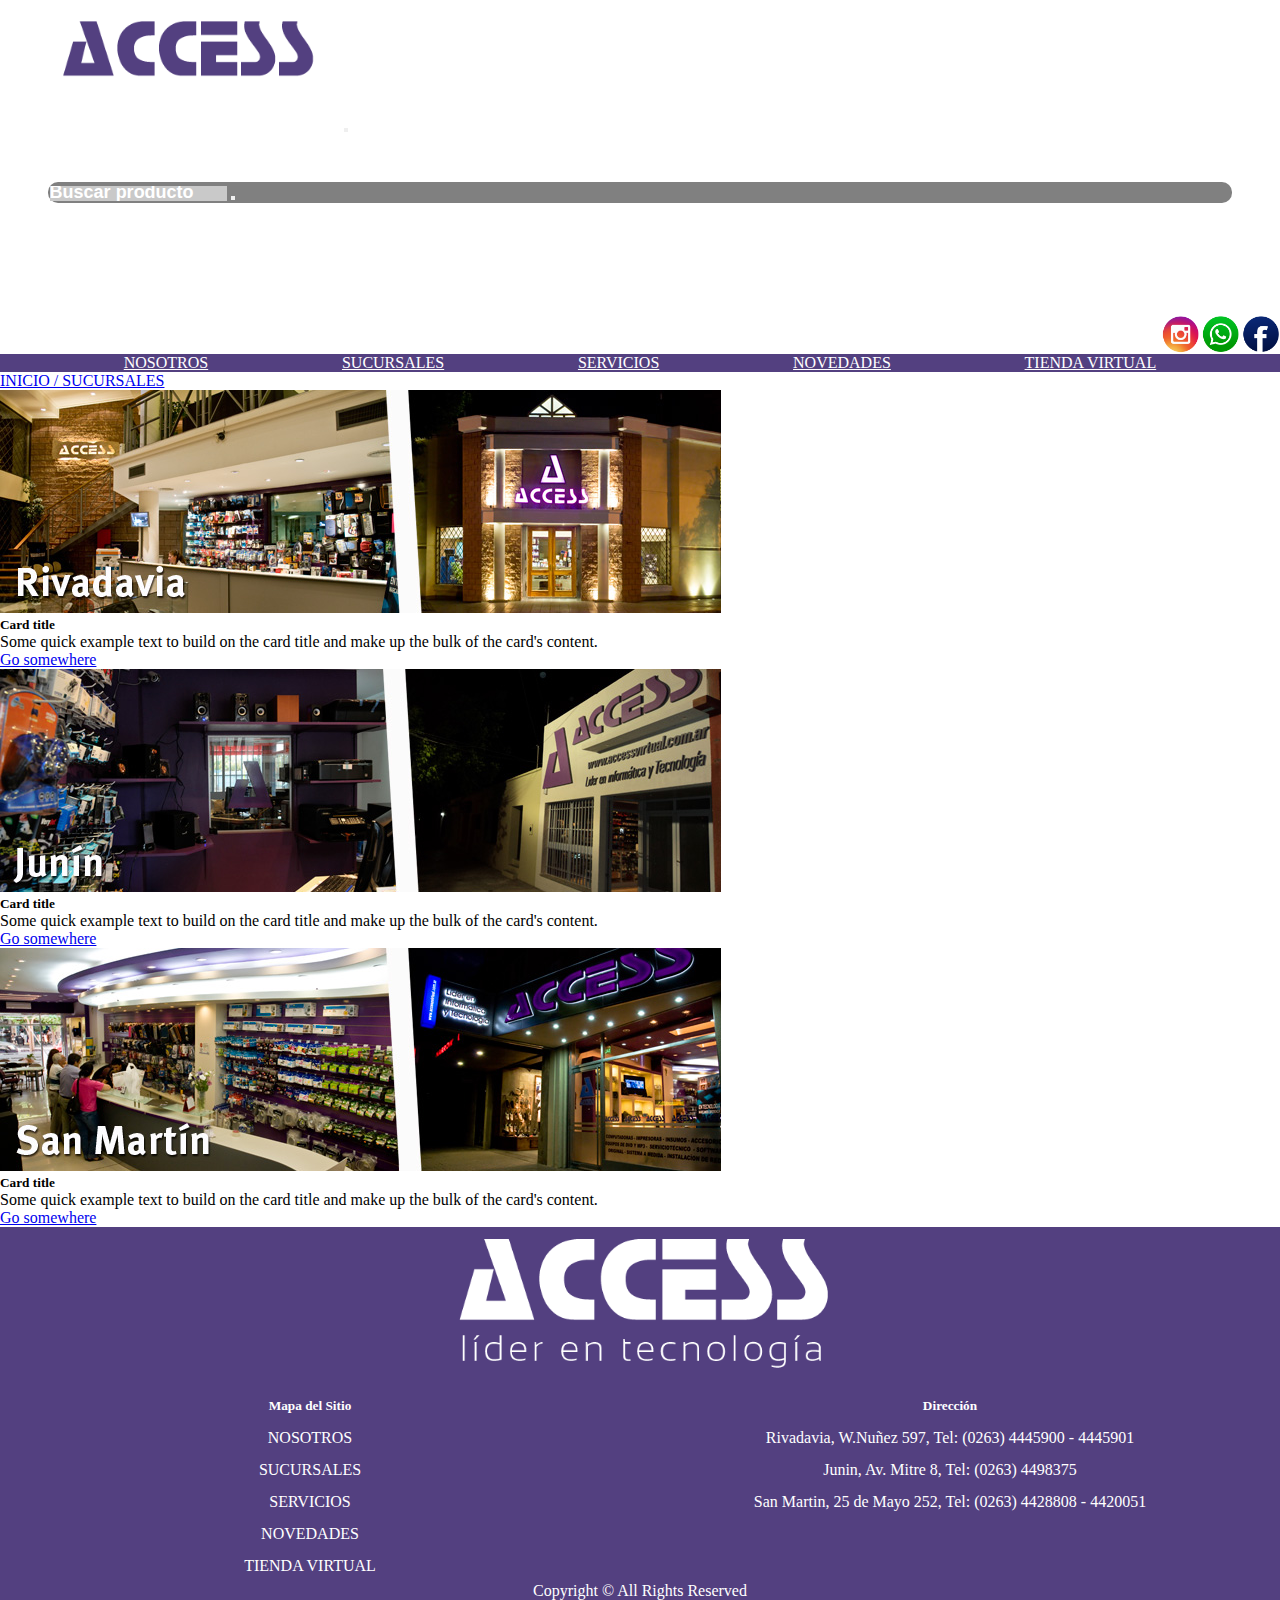
<file: sucursales.html>
<!DOCTYPE html>
<html lang="es">
  <head>
    <meta charset="UTF-8" />
    <meta http-equiv="X-UA-Compatible" content="IE=edge" />
    <meta name="viewport" content="width=device-width, initial-scale=1.0" />
    <title>ACCESS - TIENDA VIRTUAL</title>
    <link
      rel="stylesheet"
      href="https://cdnjs.cloudflare.com/ajax/libs/font-awesome/6.0.0-beta3/css/all.min.css"
      integrity="sha512-Fo3rlrZj/k7ujTnHg4CGR2D7kSs0v4LLanw2qksYuRlEzO+tcaEPQogQ0KaoGN26/zrn20ImR1DfuLWnOo7aBA=="
      crossorigin="anonymous"
      referrerpolicy="no-referrer"
    />
    <link rel="stylesheet" href="/webaccess/public/css/home.css" />
    <link
      rel="stylesheet"
      media="only screen and (max-width: 768px)"
      href="/webaccess/public/css/home.css"
    />
    <link
      href="https://cdn.jsdelivr.net/npm/bootstrap@5.0.2/dist/css/bootstrap.min.css"
      rel="stylesheet"
      integrity="sha384-EVSTQN3/azprG1Anm3QDgpJLIm9Nao0Yz1ztcQTwFspd3yD65VohhpuuCOmLASjC"
      crossorigin="anonymous"
    />
    <script
      src="https://code.jquery.com/jquery-3.5.1.js"
      integrity="sha256-QWo7LDvxbWT2tbbQ97B53yJnYU3WhH/C8ycbRAkjPDc="
      crossorigin="anonymous"
    ></script>

    <link
      rel="stylesheet"
      href="https://fonts.googleapis.com/css?family=ExpletusSans"
    />

    <script
      src="https://cdn.jsdelivr.net/npm/bootstrap@5.0.2/dist/js/bootstrap.bundle.min.js"
      integrity="sha384-MrcW6ZMFYlzcLA8Nl+NtUVF0sA7MsXsP1UyJoMp4YLEuNSfAP+JcXn/tWtIaxVXM"
      crossorigin="anonymous"
    ></script>
  </head>
  <body>
    <!-- HOME -->
    <!-- CARGA PREVIA -->
    <div class="centrado" id="onload">
      <div class="d-flex justify-content-center text-warning">
        <div class="spinner-border" role="status">
          <span class="visually-hidden">Loading...</span>
        </div>
      </div>
    </div>
    <script src="https://code.jquery.com/jquery-3.6.0.min.js"></script>
    <script src="/webaccess/public/js/preloader.js"></script>
    <!-- ENCABEZADO -->
    <header class="header">
      <nav class="navbar navbar-expand-lg navbar-light bg-dark bg-gradient">
        <div class="container-fluid">
          <a class="" href="index.html"><img
            class="logo"
            src="/webaccess/public/img/logo.png"
            alt="logo access"
          /></a>
          <button
            class="navbar-toggler"
            type="button"
            data-bs-toggle="collapse"
            data-bs-target="#navbarSupportedContent"
            aria-controls="navbarSupportedContent"
            aria-expanded="false"
            aria-label="Toggle navigation"
          >
            <span class="navbar-toggler-icon"></span>
          </button>
          <form class="search d-flex">
            <input
              class="form-control me-2"
              type="search"
              placeholder="Buscar producto"
              aria-label="Search"
              style="background-color: rgb(201, 201, 201)"
            />
            <button class="btn btn" type="submit">
              <i class="fas fa-search"></i>
            </button>
          </form>
          <div class="collapse navbar-collapse" id="navbarSupportedContent">
            <ul class="navbar-nav me-auto mb-2 mb-lg-0">
              <li class="nav-item">
                <a
                  class="sesion nav-link"
                  style="color: white; font-size: 20px"
                  aria-current="page"
                  href="login.html"
                  ><i class="fas fa-3x fa-user" style="margin: 10px"></i>Iniciar
                  sesión</a
                >
              </li>
              <ul class="redes d-flex" aria-labelledby="navbarDropdown">
                <li>
                  <a class="instagram" href="#"
                    ><img
                      class="instagram"
                      src="/webaccess/public/img/iconos-redes3.png"
                      alt="instagram"
                  /></a>
                </li>
                <li>
                  <a class="whatsapp" href="#"
                    ><img
                      class="whatsapp"
                      src="/webaccess/public/img/iconos-redes2.png"
                      alt="whatsapp"
                  /></a>
                </li>
                <li>
                  <a class="facebook" href="#"
                    ><img
                      class="facebook"
                      src="/webaccess/public/img/iconos-redes1.png"
                      alt="facebook"
                  /></a>
                </li>
              </ul>
            </ul>
          </div>
        </div>
      </nav>
    </header>

    <!-- NAVEGADOR -->

    <ul class="nav">
      <li class="nav-item">
        <a class="nav-link active" aria-current="page" href="nosotros.html">NOSOTROS</a>
      </li>
      <li class="nav-item">
        <a class="nav-link" href="sucursales.html">SUCURSALES</a>
      </li>
      <li class="nav-item">
        <a class="nav-link" href="servicios.html">SERVICIOS</a>
      </li>
      <li class="nav-item">
        <a class="nav-link" href="novedades.html">NOVEDADES</a>
      </li>
      <li class="nav-item">
        <a
          class="nav-link"
          href="tienda.html"
          tabindex="-1"
          aria-disabled="true"
          ><i class="fas fa-shopping-cart"></i>TIENDA VIRTUAL</a
        >
      </li>
    </ul>


<!-- SUCURSALES -->

    <!-- NAV DE SUCURSALES -->

    <nav class="navbar navbar-light bg-light">
        <div class="container-fluid">
          <a class="navbar-brand" href="#">INICIO / SUCURSALES</a>
        </div>
      </nav>
  
      <!-- IMAGENES Y CONTENIDOS DE SUCURSALES -->
  
      <!-- SUCURSAL RIVADAVIA -->
      <div class="container-fluid pt-2">
        <div class="card container-fluid" style="width: 90%">
          <img
            src="/webaccess/public/img/sucursal_rivadavia.jpg"
            class="card-img-top"
            alt="..."
          />
          <div class="card-body">
            <h5 class="card-title">Card title</h5>
            <p class="card-text">
              Some quick example text to build on the card title and make up the
              bulk of the card's content.
            </p>
            <a href="#" class="btn btn-primary">Go somewhere</a>
          </div>
        </div>
      </div>
  
      <!-- SUCURSAL SAN MARTIN -->
      <div class="container-fluid pt-2">
        <div class="card container-fluid" style="width: 90%">
          <img
            src="/webaccess/public/img/sucursal_junin.jpg"
            class="card-img-top"
            alt="..."
          />
          <div class="card-body">
            <h5 class="card-title">Card title</h5>
            <p class="card-text">
              Some quick example text to build on the card title and make up the
              bulk of the card's content.
            </p>
            <a href="#" class="btn btn-primary">Go somewhere</a>
          </div>
        </div>
      </div>
  
      <!-- SUCURSAL JUNIN -->
      <div class="container-fluid pt-2 pb-2">
        <div class="card container-fluid" style="width: 90%">
          <img
            src="/webaccess/public/img/sucursal_smartin.jpg"
            class="card-img-top"
            alt="..."
          />
          <div class="card-body">
            <h5 class="card-title">Card title</h5>
            <p class="card-text">
              Some quick example text to build on the card title and make up the
              bulk of the card's content.
            </p>
            <a href="#" class="btn btn-primary">Go somewhere</a>
          </div>
        </div>
      </div>



<!-- FOOTER -->

<footer class="footer">
  <div>
    <img
      class="logo-blanco"
      src="/webaccess/public/img/logo-blanco.png"
      alt="access"
    />
  </div>

  <ul class="row">
    <li>
      <h5>Mapa del Sitio</h5>

      <ul>
        <li>NOSOTROS</li>
        <li>SUCURSALES</li>
        <li>SERVICIOS</li>
        <li>NOVEDADES</li>
        <li>TIENDA VIRTUAL</li>
      </ul>
    </li>

    <li>
      <h5>Dirección</h5>
      <p>Rivadavia, W.Nuñez 597, Tel: (0263) 4445900 - 4445901</p>
          <p>Junin, Av. Mitre 8, Tel: (0263) 4498375</p>
          <p>San Martin, 25 de Mayo 252, Tel: (0263) 4428808 - 4420051</p>
    </li>
  </ul>

  <p>Copyright © All Rights Reserved</p>
</footer>
</body>
</html>
</file>
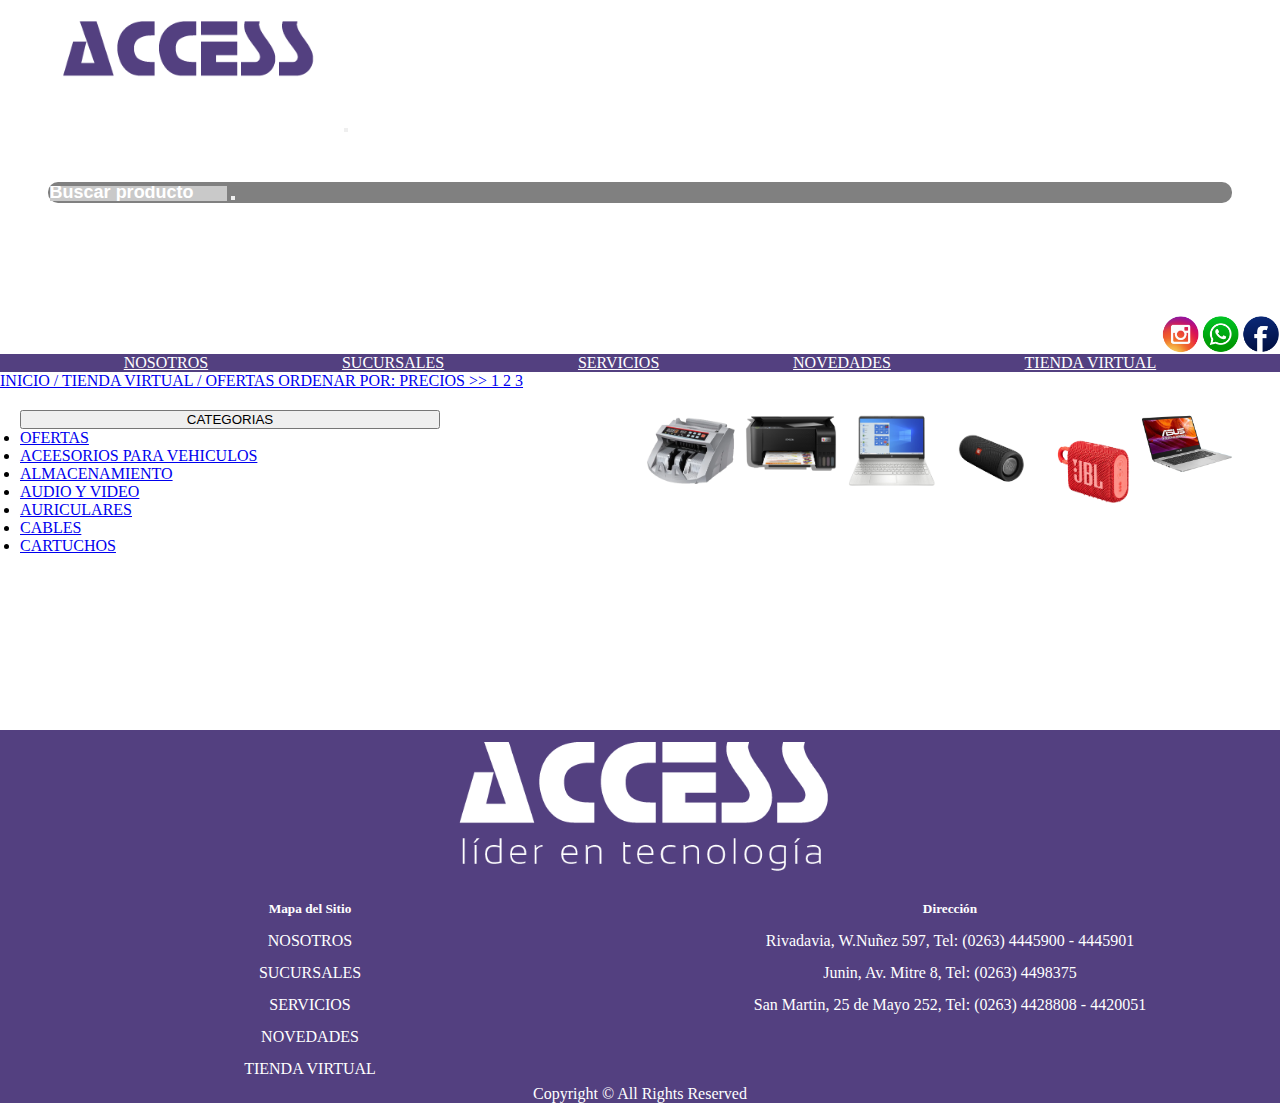
<file: tienda.html>
<!DOCTYPE html>
<html lang="es">
  <head>
    <meta charset="UTF-8" />
    <meta http-equiv="X-UA-Compatible" content="IE=edge" />
    <meta name="viewport" content="width=device-width, initial-scale=1.0" />
    <title>ACCESS - TIENDA VIRTUAL</title>
    <link
      rel="stylesheet"
      href="https://cdnjs.cloudflare.com/ajax/libs/font-awesome/6.0.0-beta3/css/all.min.css"
      integrity="sha512-Fo3rlrZj/k7ujTnHg4CGR2D7kSs0v4LLanw2qksYuRlEzO+tcaEPQogQ0KaoGN26/zrn20ImR1DfuLWnOo7aBA=="
      crossorigin="anonymous"
      referrerpolicy="no-referrer"
    />
    <link rel="stylesheet" href="/webaccess/public/css/home.css" />
    <link
      rel="stylesheet"
      media="only screen and (max-width: 768px)"
      href="/webaccess/public/css/home.css"
    />
    <link
      href="https://cdn.jsdelivr.net/npm/bootstrap@5.0.2/dist/css/bootstrap.min.css"
      rel="stylesheet"
      integrity="sha384-EVSTQN3/azprG1Anm3QDgpJLIm9Nao0Yz1ztcQTwFspd3yD65VohhpuuCOmLASjC"
      crossorigin="anonymous"
    />
    <script
      src="https://code.jquery.com/jquery-3.5.1.js"
      integrity="sha256-QWo7LDvxbWT2tbbQ97B53yJnYU3WhH/C8ycbRAkjPDc="
      crossorigin="anonymous"
    ></script>

    <link
      rel="stylesheet"
      href="https://fonts.googleapis.com/css?family=ExpletusSans"
    />

    <script
      src="https://cdn.jsdelivr.net/npm/bootstrap@5.0.2/dist/js/bootstrap.bundle.min.js"
      integrity="sha384-MrcW6ZMFYlzcLA8Nl+NtUVF0sA7MsXsP1UyJoMp4YLEuNSfAP+JcXn/tWtIaxVXM"
      crossorigin="anonymous"
    ></script>
  </head>
  <body>
    <!-- TIENDA VIRTUAL -->
    <!-- CARGA PREVIA -->
    <div class="centrado" id="onload">
      <div class="d-flex justify-content-center text-warning">
        <div class="spinner-border" role="status">
          <span class="visually-hidden">Loading...</span>
        </div>
      </div>
    </div>
    <script src="https://code.jquery.com/jquery-3.6.0.min.js"></script>
    <script src="/webaccess/public/js/preloader.js"></script>
    <!-- ENCABEZADO -->
    <header class="header">
      <nav class="navbar navbar-expand-lg navbar-light bg-dark bg-gradient">
        <div class="container-fluid">
          <a class="" href="index.html"><img
            class="logo"
            src="/webaccess/public/img/logo.png"
            alt="logo access"
          /></a>
          <button
            class="navbar-toggler"
            type="button"
            data-bs-toggle="collapse"
            data-bs-target="#navbarSupportedContent"
            aria-controls="navbarSupportedContent"
            aria-expanded="false"
            aria-label="Toggle navigation"
          >
            <span class="navbar-toggler-icon"></span>
          </button>
          <form class="search d-flex">
            <input
              class="form-control me-2"
              type="search"
              placeholder="Buscar producto"
              aria-label="Search"
              style="background-color: rgb(201, 201, 201)"
            />
            <button class="btn btn" type="submit">
              <i class="fas fa-search"></i>
            </button>
          </form>
          <div class="collapse navbar-collapse" id="navbarSupportedContent">
            <ul class="navbar-nav me-auto mb-2 mb-lg-0">
              <li class="nav-item">
                <a
                  class="sesion nav-link"
                  style="color: white; font-size: 20px"
                  aria-current="page"
                  href="login.html"
                  ><i class="fas fa-3x fa-user" style="margin: 10px"></i>Iniciar
                  sesión</a
                >
              </li>
              <ul class="redes d-flex" aria-labelledby="navbarDropdown">
                <li>
                  <a class="instagram" href="#"
                    ><img
                      class="instagram"
                      src="/webaccess/public/img/iconos-redes3.png"
                      alt="instagram"
                  /></a>
                </li>
                <li>
                  <a class="whatsapp" href="#"
                    ><img
                      class="whatsapp"
                      src="/webaccess/public/img/iconos-redes2.png"
                      alt="whatsapp"
                  /></a>
                </li>
                <li>
                  <a class="facebook" href="#"
                    ><img
                      class="facebook"
                      src="/webaccess/public/img/iconos-redes1.png"
                      alt="facebook"
                  /></a>
                </li>
              </ul>
            </ul>
          </div>
        </div>
      </nav>
    </header>

    <!-- NAVEGADOR -->

    <ul class="nav">
      <li class="nav-item">
        <a class="nav-link active" aria-current="page" href="nosotros.html">NOSOTROS</a>
      </li>
      <li class="nav-item">
        <a class="nav-link" href="sucursales.html">SUCURSALES</a>
      </li>
      <li class="nav-item">
        <a class="nav-link" href="servicios.html">SERVICIOS</a>
      </li>
      <li class="nav-item">
        <a class="nav-link" href="novedades.html">NOVEDADES</a>
      </li>
      <li class="nav-item">
        <a
          class="nav-link"
          href="#tiendavirtual"
          tabindex="-1"
          aria-disabled="true"
          ><i class="fas fa-shopping-cart"></i>TIENDA VIRTUAL</a
        >
      </li>
    </ul>

  <!-- NAV DE LA TIENDA Y PAGINACION -->

  <nav class="navbar navbar-light bg-light" id="#tiendavirtual">
    <div class="container-fluid">
      <a class="navbar-brand" href="#"
        >INICIO / TIENDA VIRTUAL / OFERTAS ORDENAR POR: PRECIOS >> 1 2 3</a
      >
    </div>
  </nav>

  <!-- CATEGORIAS TIENDA -->

  <div class="container tienda-virtual">
    <div class="row categorias-productos">
      <div class="dropdown">
        <button
          class="categorias btn btn-secondary dropdown-toggle"
          type="button"
          id="dropdownMenuButton1"
          data-bs-toggle="dropdown"
          aria-expanded="false"
        >
          CATEGORIAS
        </button>
        <ul class="dropdown-menu" aria-labelledby="dropdownMenuButton1">
          <li><a class="dropdown-item" href="#">OFERTAS</a></li>
          <li>
            <a class="dropdown-item" href="#">ACEESORIOS PARA VEHICULOS</a>
          </li>
          <li><a class="dropdown-item" href="#">ALMACENAMIENTO</a></li>
          <li><a class="dropdown-item" href="#">AUDIO Y VIDEO</a></li>
          <li><a class="dropdown-item" href="#">AURICULARES</a></li>
          <li><a class="dropdown-item" href="#">CABLES</a></li>
          <li><a class="dropdown-item" href="#">CARTUCHOS</a></li>
        </ul>
      </div>
      <div class="row productos">
        <div class="producto col-5 productos bg-success p-2 m-2">
          <img
            class="articulo"
            src="/webaccess/public/img/contadora-de-billetes.png"
            alt=""
          />
        </div>
        <div class="producto col-5 productos bg-info p-2 m-2">
          <img
            class="articulo"
            src="/webaccess/public/img/impresora-epson.png"
            alt=""
          />
        </div>
        <div class="producto col-5 productos bg-danger p-2 m-2">
          <img
            class="articulo"
            src="/webaccess/public/img/notebook-hp.png"
            alt=""
          />
        </div>
        <div class="producto col-5 productos bg-warning p-2 m-2">
          <img
            class="articulo"
            src="/webaccess/public/img/parlante-jbl.png"
            alt=""
          />
        </div>
        <div class="producto col-5 productos bg-warning p-2 m-2">
          <img
            class="articulo"
            src="/webaccess/public/img/parlante-jbl1.png"
            alt=""
          />
        </div>
        <div class="producto col-5 productos bg-warning p-2 m-2">
          <img
            class="articulo"
            src="/webaccess/public/img/NOTE-ASUS.png"
            alt=""
          />
        </div>
      </div>
    </div>
  </div>




  <!-- FOOTER -->


  <footer class="footer">
    <div>
      <img
        class="logo-blanco"
        src="/webaccess/public/img/logo-blanco.png"
        alt="access"
      />
    </div>

    <ul class="row">
      <li>
        <h5>Mapa del Sitio</h5>

        <ul>
          <li>NOSOTROS</li>
          <li>SUCURSALES</li>
          <li>SERVICIOS</li>
          <li>NOVEDADES</li>
          <li>TIENDA VIRTUAL</li>
        </ul>
      </li>

      <li>
        <h5>Dirección</h5>
        <p>Rivadavia, W.Nuñez 597, Tel: (0263) 4445900 - 4445901</p>
          <p>Junin, Av. Mitre 8, Tel: (0263) 4498375</p>
          <p>San Martin, 25 de Mayo 252, Tel: (0263) 4428808 - 4420051</p>
      </li>
    </ul>

    <p>Copyright © All Rights Reserved</p>
  </footer>
</body>
</html>
</file>
<file: webaccess/public/css/home.css>
@import 'nav.css';
</file>
